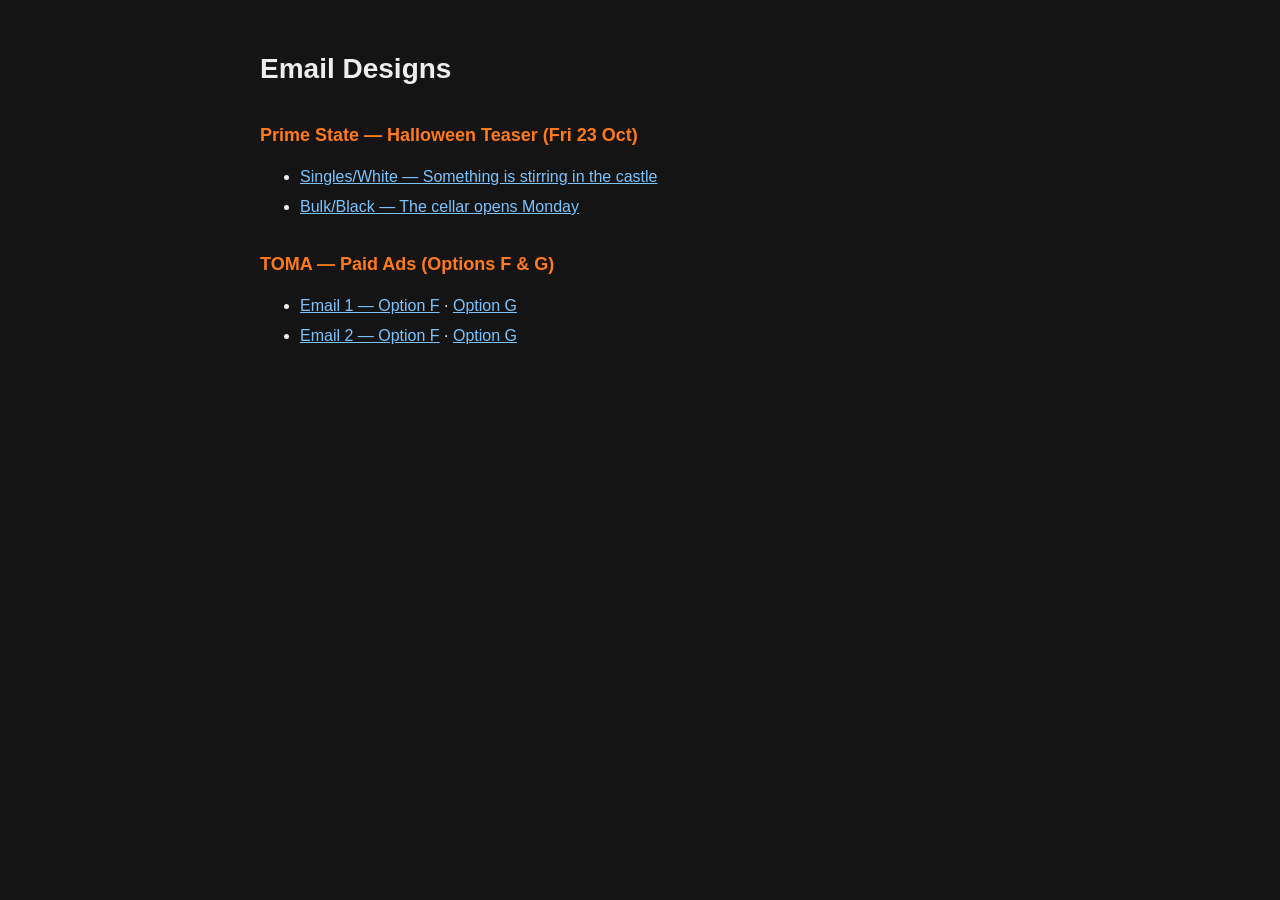
<file: index.html>
<!doctype html><html lang="en"><head><meta charset="utf-8"><meta name="viewport" content="width=device-width,initial-scale=1"><title>Email Designs</title>
<style>body{margin:0;background:#141414;color:#eee;font:16px/1.5 -apple-system,Segoe UI,Helvetica,Arial,sans-serif}main{max-width:760px;margin:0 auto;padding:48px 20px}h1{font-size:28px;margin:0 0 28px}h2{font-size:18px;margin:32px 0 10px;color:#ff7a1a}a{color:#7cc4ff}li{margin:6px 0}</style></head><body><main>
<h1>Email Designs</h1>
<h2>Prime State — Halloween Teaser (Fri 23 Oct)</h2>
<ul>
<li><a href="primestate-halloween/emails/primestate-halloween-teaser-singles-white.html">Singles/White — Something is stirring in the castle</a></li>
<li><a href="primestate-halloween/emails/primestate-halloween-teaser-bulk-black.html">Bulk/Black — The cellar opens Monday</a></li>
</ul>
<h2>TOMA — Paid Ads (Options F &amp; G)</h2>
<ul>
<li><a href="emails/email-1-growth-beyond-affiliates-option-f.html">Email 1 — Option F</a> · <a href="emails/email-1-growth-beyond-affiliates-option-g.html">Option G</a></li>
<li><a href="emails/email-2-keep-more-of-the-sale-option-f.html">Email 2 — Option F</a> · <a href="emails/email-2-keep-more-of-the-sale-option-g.html">Option G</a></li>
</ul>
</main></body></html>
</file>
